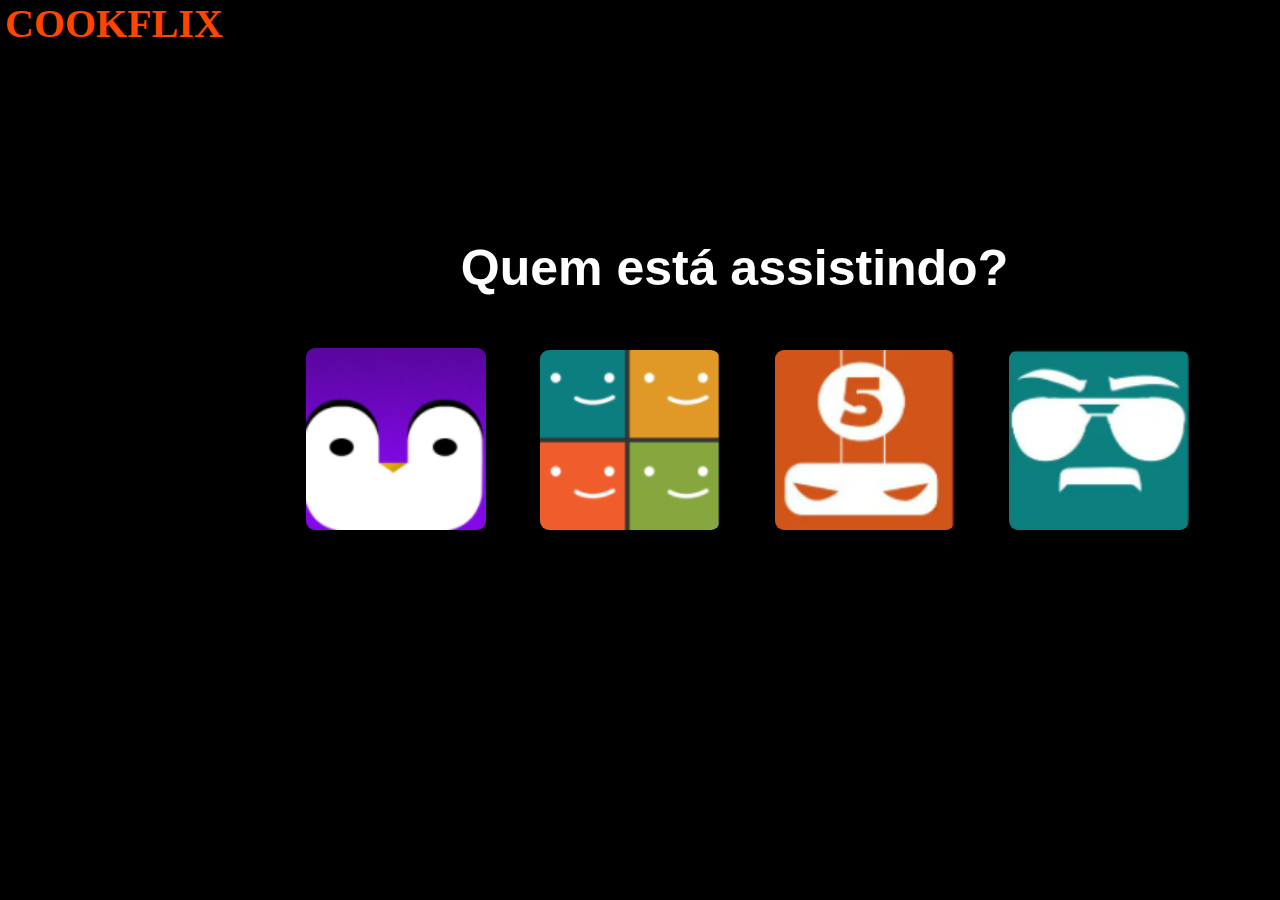
<file: profile.html>
<!DOCTYPE html>
<html lang="pt-br">
<head>
    <meta charset="UTF-8">
    <meta http-equiv="X-UA-Compatible" content="IE=edge">
    <meta name="viewport" content="width=device-width, initial-scale=1.0">
    <link rel="stylesheet" href="style/profile.css">
    <title>Profile</title>
</head>
<body>
    <header>
        <div class="container">
            <h2 class="logo">COOKFLIX</h2>
    </header>
    <main>
        <div class="container">
            <div class="perfis">
                <h1>Quem está assistindo?</h1>
                <a href="index.html"><img src="img/profile1.PNG" alt="" ></a>
                <a href="index.html"><img src="img/profile2.PNG" alt=""></a>
                <a href="index.html"><img src="img/profile3.PNG" alt=""></a>
                <a href="index.html"><img src="img/profile4.PNG" alt=""></a>
            </div>
        </div>
    </main>
    
</body>
</html>
</file>
<file: style/profile.css>
:root{
    --laranja:#FF4500;
    --preto:#000000;
}

* {
    margin: 0;
    padding: 0;
    box-sizing: border-box;
}

/*elementos base*/
body {
    background: var(--preto);
    font-family: 'Arial', Times, serif;
    color: #fff;
}

header .container {
   display: flex;
    flex-direction: row;
    align-items: center;
    justify-content: space-between;
}

header .logo{
    margin-left: 5px;
    color: var(--laranja);
    font-family: 'Arial Black';
    font-size: 40px;
}

.perfis{
    cursor: pointer;
    margin-top: 15%;
    margin-left: 20%;
}

.perfis img{
    width: 180px;
    margin-left: 50px;
    align-items:flex-end;
    border-radius: 5%;
}

.perfis a:hover{
    color: #fff;
}

.perfis h1{
    margin-left: 20%;
    font-size: 50px;
    margin-bottom: 5%;
}
</file>
